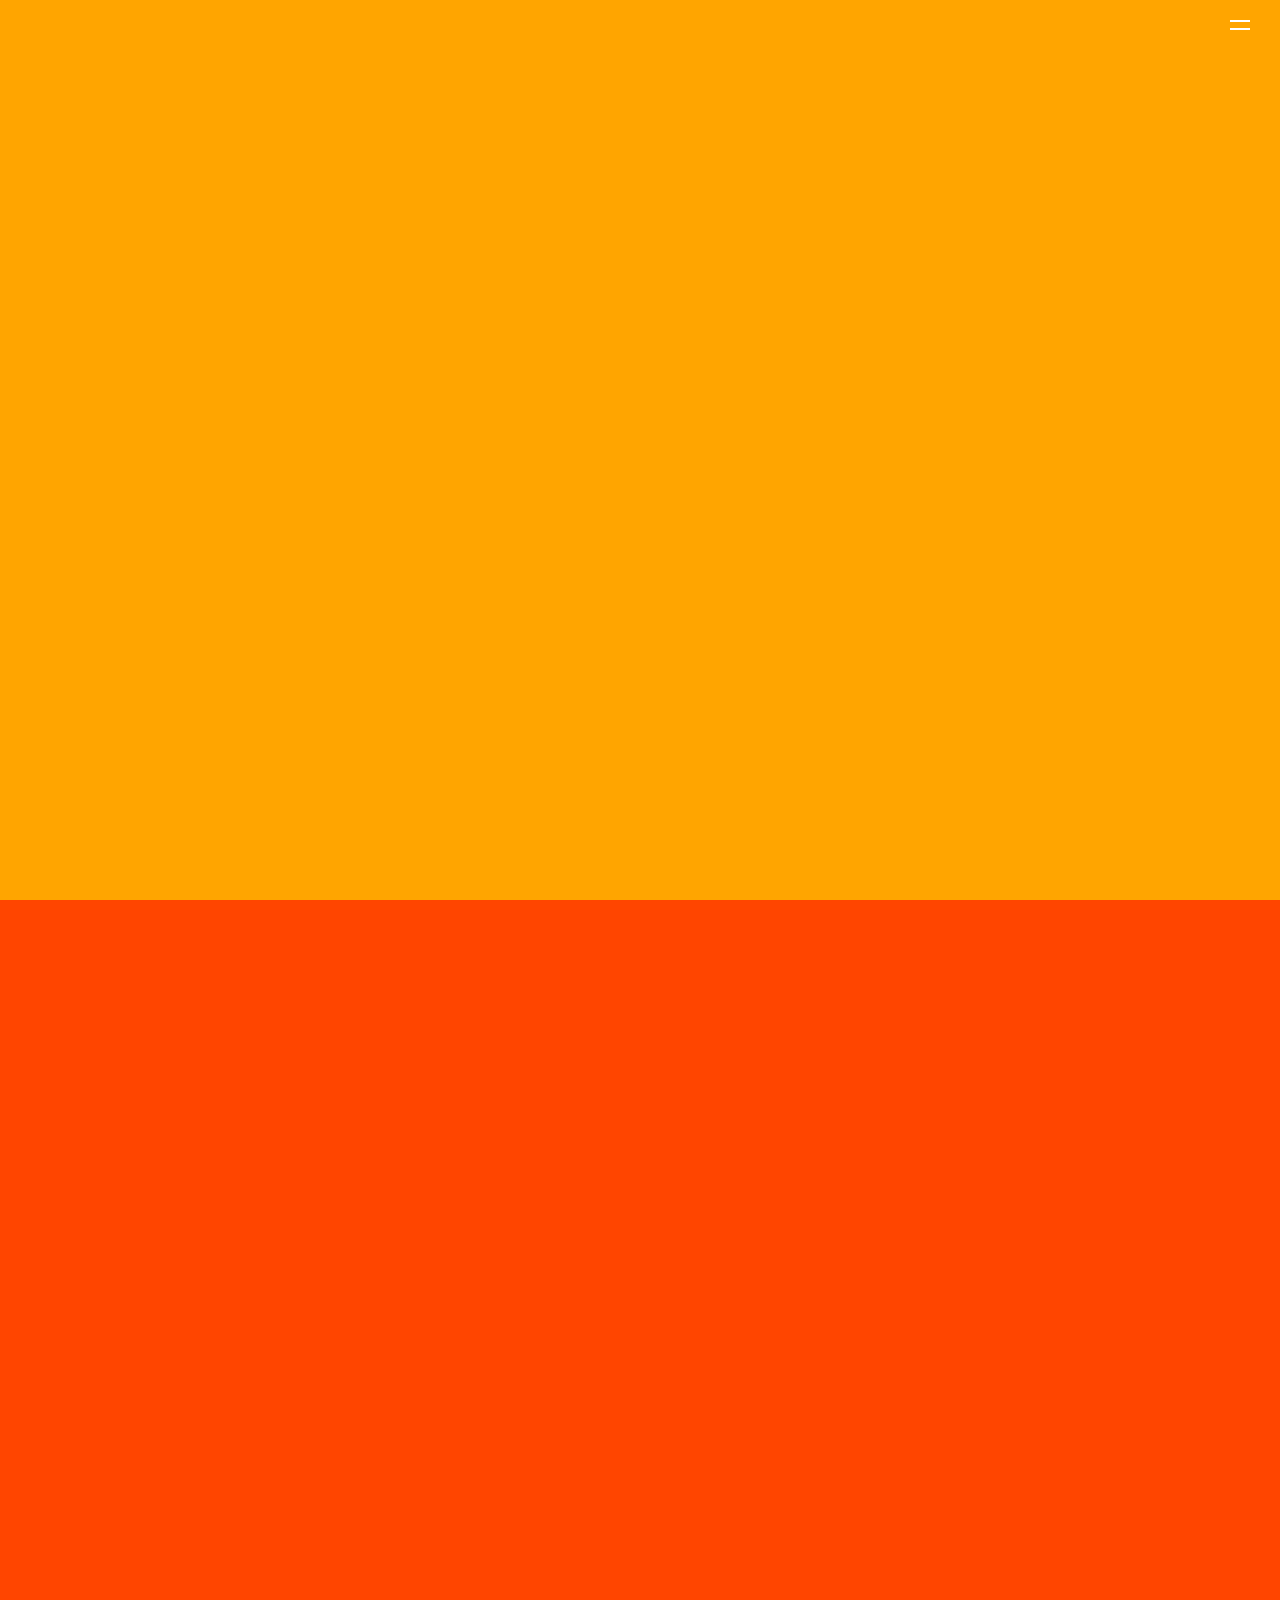
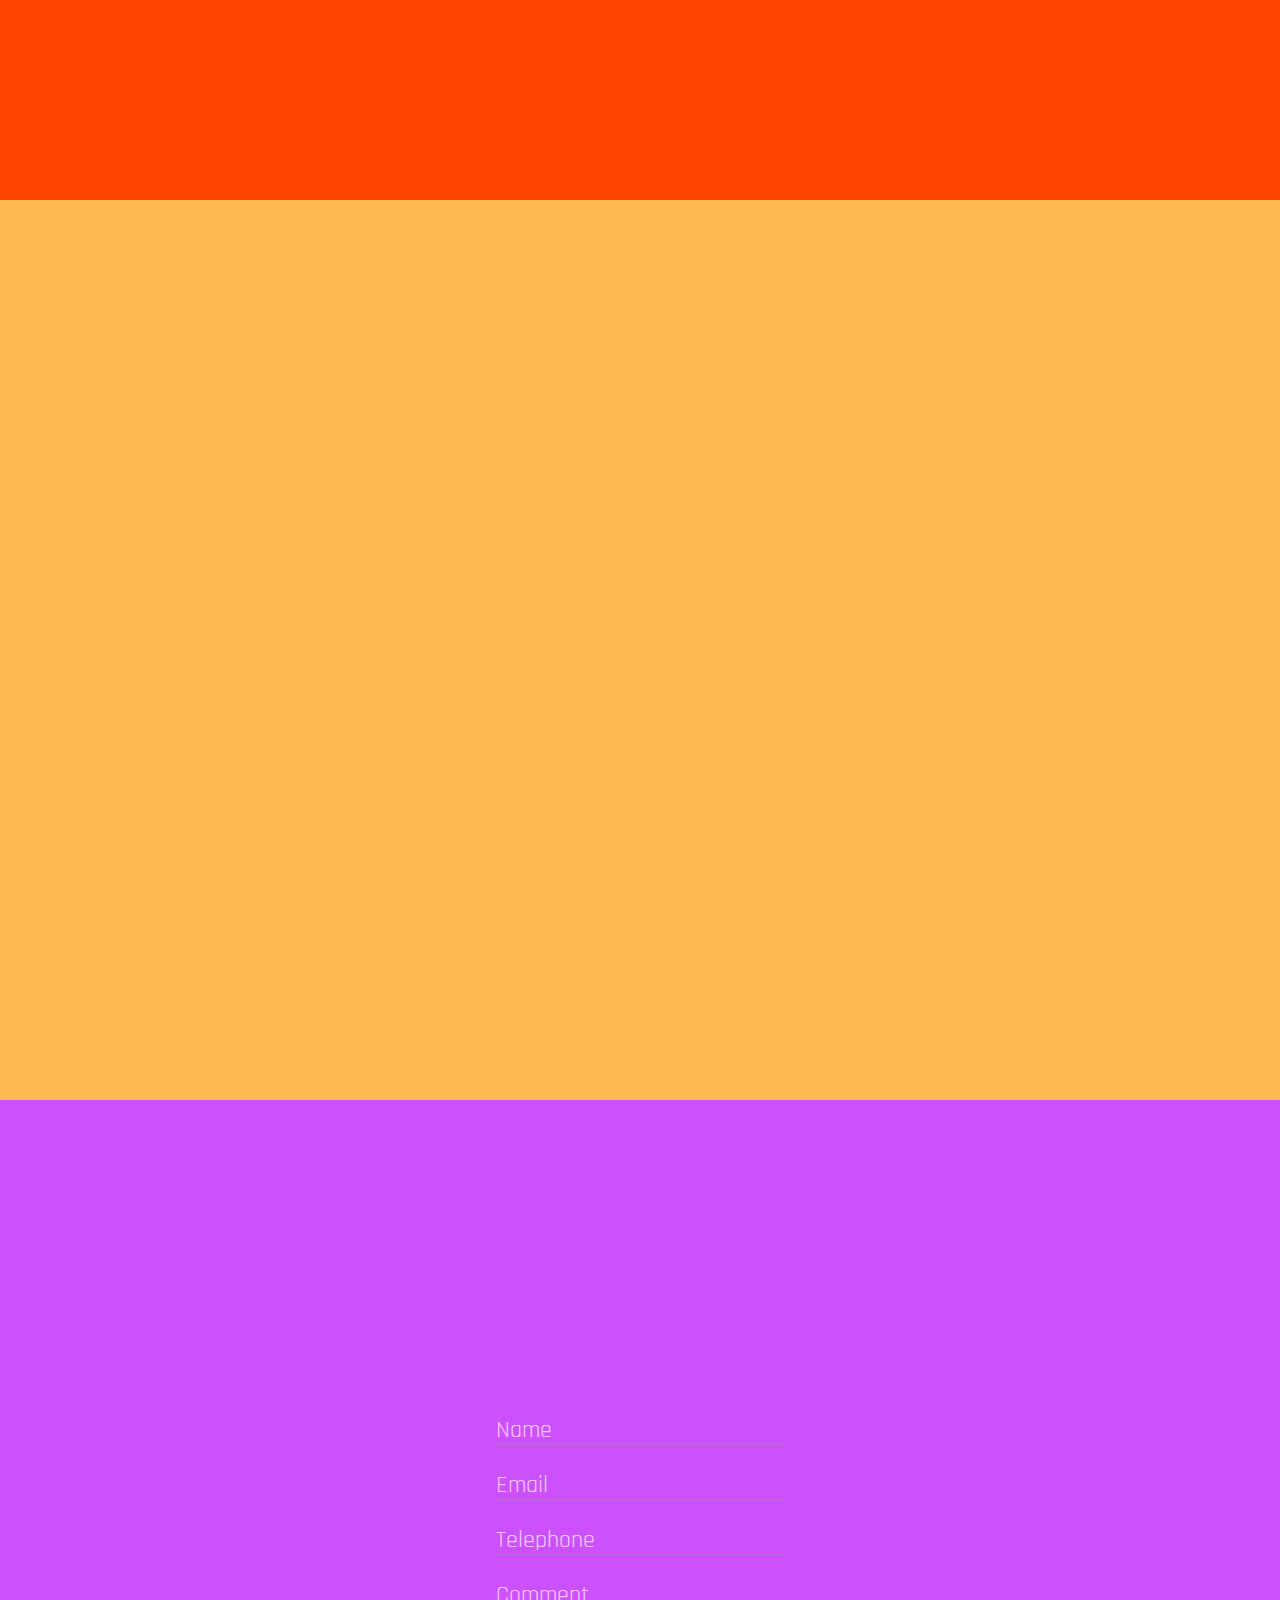
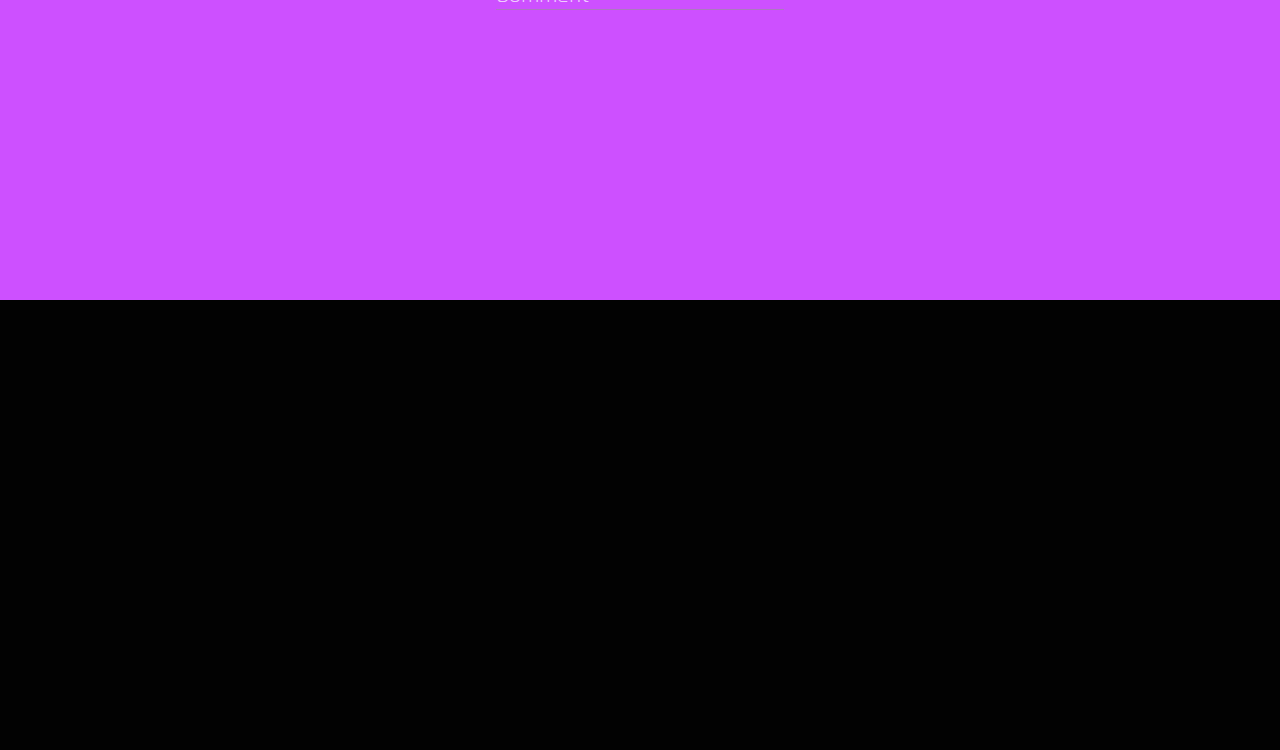
<file: index.html>
<!DOCTYPE html>
<html lang="en">
<head>
    <meta charset="UTF-8">
    <meta http-equiv="X-UA-Compatible" content="IE=edge">
    <meta name="viewport" content="width=device-width, initial-scale=1.0">
    <title>Document</title>
    <link rel="stylesheet" href="Style2.css">
    <link rel="preconnect" href="https://fonts.gstatic.com">
    <link href="https://fonts.googleapis.com/css2?family=Rajdhani&display=swap" rel="stylesheet">  
</head>
<body>
    <div>
        <nav class="navBar__container">
            <div class="toggle"><span></span></div>
            <ul>
                <li><a href="#home">Home</a></li>
                <li><a href="#service">Service</a></li>
                <li><a href="#about">About Us</a></li>
                <li><a href="#contact">Contact</a></li>
            </ul>
        </nav>
    </div>

    <section id="home"></section>
    <section id="service"></section>
    <section id="about"></section>
    <section id="contact">
        <form class="form-container" action="">
            <input class="input__style" type="text" placeholder="Name"></input>
            <input class="input__style" type="email" placeholder="Email">
            <input class="input__style" type="tel" placeholder="Telephone">
            <textarea class="input__style" name="" id="" cols="30" rows="10" placeholder="Comment"></textarea>
        </form>
    </section>
    <section id="hola"></section>
    <script>
        const navBar__container = document.querySelector('.navBar__container');
        document.querySelector('.toggle').onclick =function(){
          this.classList.toggle('active');
          navBar__container.classList.toggle('active');
        }
    </script>
</body>
</html>
</file>
<file: Style2.css>
*{
    margin: 0;
    padding: 0;
    box-sizing: border-box;
    scroll-behavior: smooth;
    font-family: 'Rajdhani', sans-serif;
}

.navBar__container {
    position: fixed;
    top: 0;
    right: 0;
    height: 50px;
    width: 80px;
    transition: .5s;
    z-index: 10000;
    overflow: hidden;
}

.navBar__container.active {
    background: rgba(0, 0, 0, 0.651);
    height: 250px;
    width: 100%;
}

.navBar__container .toggle {
    position: relative;
    top: 0;
    left: 0;
    width: 100%;
    height: 50px;
    color: #fff;
    display: flex;
    align-items: center; 
    justify-content: flex-end;
    padding: 0 30px;
    font-size: 20px;
    cursor: pointer;
}

.navBar__container .toggle.active span::before {
    transform: rotate(225deg);
    top: 24px;
}

.navBar__container .toggle.active span::after {
    transform: rotate(135deg);
    bottom: 24px;
}

.navBar__container .toggle span {
    position: relative;
    width: 20px;
    height: 50px;
}

.navBar__container .toggle span::before {
    content: "";
    position: absolute;
    top: 20px;
    left: 0;
    width: 100%;
    height: 2px;
    background: #fff;
    transition: .5s;
}

.navBar__container .toggle span::after {
    content: "";
    position: absolute;
    bottom: 20px;
    left:  0;
    width: 100%;
    height: 2px;
    background: #fff;
    transition: .5s;
}

.navBar__container ul {
    position: relative;
    
}

.navBar__container ul li {
    list-style: none;
}

.navBar__container ul li a {
    position: relative;
    display: block;
    text-align: center;
    text-decoration: none;
    padding: 10px 20px;
    height: 50px;
    color: #fff;
    font-size: 1.2em;
    transition: 1s;
}

.navBar__container ul li a:hover {
    transition: 0s;
    background: rgba(68, 68, 68, 0.829);
}

#home {
    width: 100%;
    height: 100vh;
    background: orange;
}
#service {
    width: 100%;
    height: 100vh;
    background: orangered;
}
#about {
    
    width: 100%;
    height: 100vh;
    background: rgb(255, 185, 80) fixed;
}
#contact {
    display: flex;
    align-items: center;
    justify-content: center;
    flex-direction: column;
    width: 100%;
    height: 800px;
    background: rgb(205, 80, 255) fixed;
}

#hola {
    width: 100%;
    height: 50vh;
    background: rgb(2, 2, 2) fixed;
}
.form-container {
    display: flex;
    align-items: center;
    justify-content: center;
    flex-direction: column;
    
}

.input__style {
    position: relative;
    display: block;
    width: 80%;
    height: 30px;
    margin-top: 25px;
    outline: none;
    color: white;
    font-size: 1.5em;
    border: none;
    border-bottom: 1px solid rgba(148, 148, 148, 0.61);
    background: none;
    resize: none;
    transition: .5s;
}

.form-container textarea:focus {
    height: 200px;  
}
.input__style::placeholder {
    color: white;
    opacity: .7;
}
.input__style:focus {
    border-bottom: 1px solid rgb(255, 255, 255);
}
</file>
